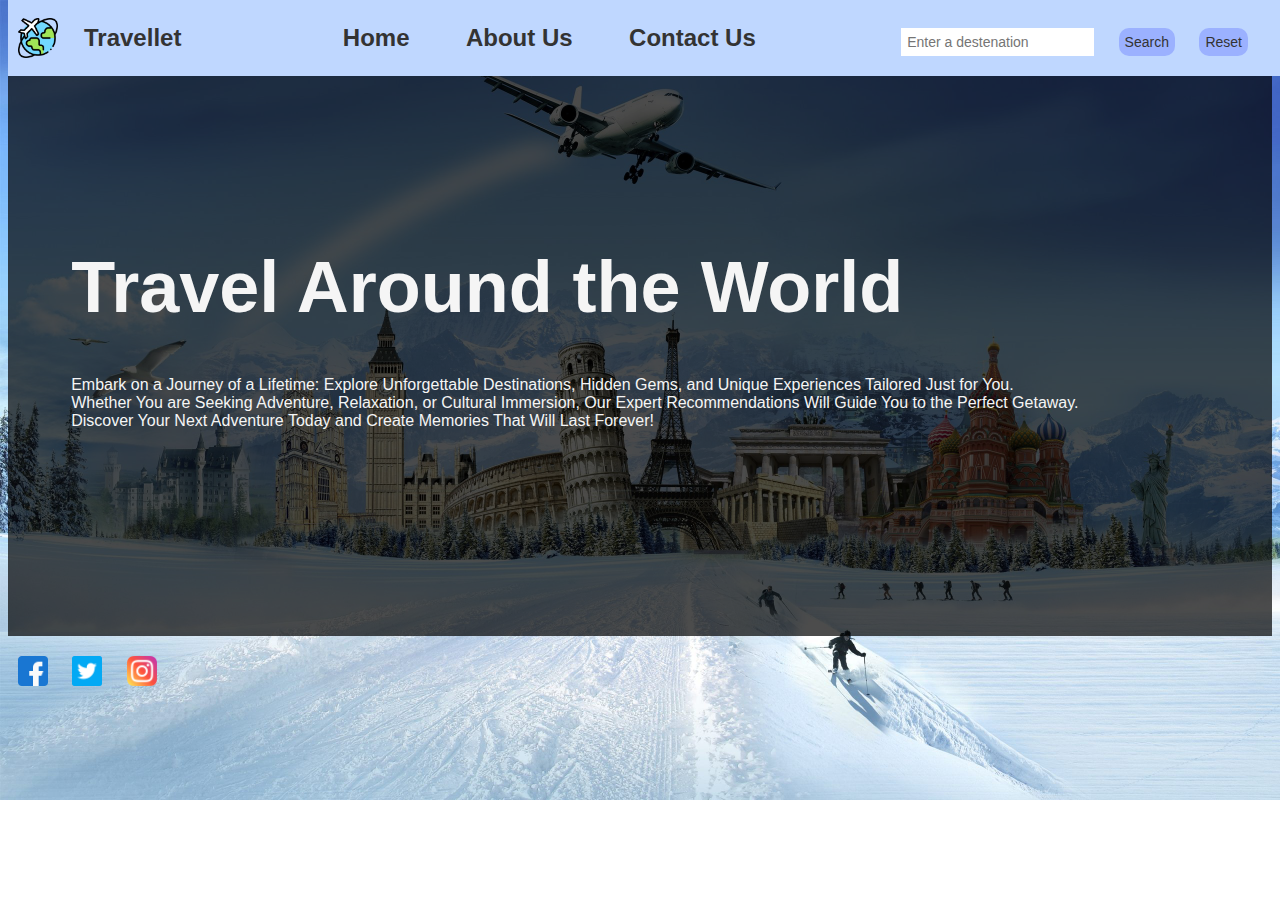
<file: index.html>
<!DOCTYPE html>
<html lang="en">
<head>
    <title>Travellet</title>
  <link rel="stylesheet" href="./style.css">
</head>
<body>
    <div class = "main">
        <div class = "navbar">
            <div class = "icon">
                <img src="logo.png" alt="Logo" class="logo">
                <a href="./index.html">Travellet</a>
            </div>
            <div class = "menu">
                
                <a href="./index.html">Home</a>
                <a href="./aboutUs.html">About Us</a>
                <a href="./contactUs.html">Contact Us</a>
            
            </div>
            <div class= "search">
                <input class = "searchText" type="text" id="placeInput" placeholder="Enter a destenation"> 
                <button onclick="searchPlace()" class= "searchButton" id='search'>Search</button>
                <button onclick="clearResults()" class= "resetButton" id='reset'>Reset</button>
            </div> 
            <div class= "result-window" id="result"></div>
        </div>

        <div class= "home">
             <h1>Travel Around the World<br></h1>
             <p>Embark on a Journey of a Lifetime: Explore Unforgettable Destinations, Hidden Gems, and Unique Experiences Tailored Just for You.<br>
            Whether You are Seeking Adventure, Relaxation, or Cultural Immersion, Our Expert Recommendations Will Guide You to the Perfect Getaway.<br>
            Discover Your Next Adventure Today and Create Memories That Will Last Forever!</p>
        </div>
        <div class="social-icons">
            <img src="facebook.png" alt="Facebook">
            <img src="twitter.png" alt="Twitter">
            <img src="instagram.png" alt="Instagram">
        </div>
    </div> 
    
   

    <script src="travel_recommendation.js"></script>
   
</body>
</html>
</file>
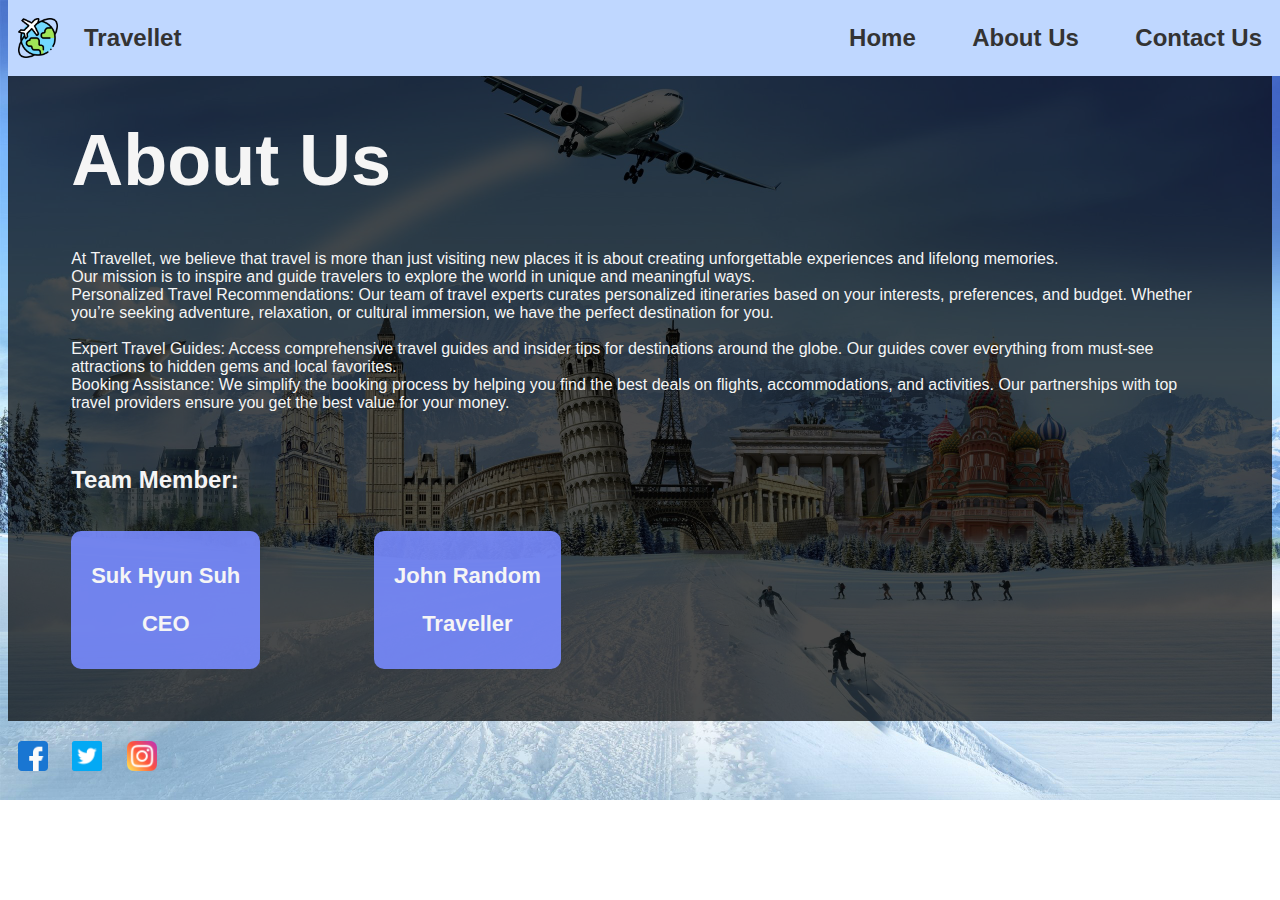
<file: aboutUs.html>
<!DOCTYPE html>
<html lang="en">
<head>
    <title>Travellet</title>
    <link rel="stylesheet" href="./style.css">
</head>
<body>
    <div class = "main">
        <div class = "navbar">
            <div class = "icon">
                <img src="logo.png" alt="Logo" class="logo">
                <a href="./index.html">Travellet</a>
            </div>
            <div class = "menu">
                
                <a href="./index.html">Home</a>
                <a href="./aboutUs.html">About Us</a>
                <a href="./contactUs.html">Contact Us</a>
            
            </div>
        </div>

    <div id="about" class="about">
        <h1>About Us</h1>
        <p>At Travellet, we believe that travel is more than just visiting new places it is about creating unforgettable experiences and lifelong memories.<br>
            Our mission is to inspire and guide travelers to explore the world in unique and meaningful ways.<br>
            Personalized Travel Recommendations: Our team of travel experts curates personalized itineraries based on your interests, preferences, and budget. Whether you’re seeking adventure, relaxation, or cultural immersion, we have the perfect destination for you.<br><br>
            Expert Travel Guides: Access comprehensive travel guides and insider tips for destinations around the globe. Our guides cover everything from must-see attractions to hidden gems and local favorites.<br>
            Booking Assistance: We simplify the booking process by helping you find the best deals on flights, accommodations, and activities. Our partnerships with top travel providers ensure you get the best value for your money.
        </p>
        <br>
        <h2>Team Member: </h2>
        <br>
        <div class = "team">
            <div class="member">
                <p>Suk Hyun Suh</p>
                <p>CEO</p>
            </div>
            <div class="member">
                <p>John Random</p>
                <p>Traveller</p>
            </div>
        </div>
    </div>
        <div class="social-icons">
            <img src="facebook.png" alt="Facebook">
            <img src="twitter.png" alt="Twitter">
            <img src="instagram.png" alt="Instagram">
        </div>
    </div> 

    <script src="travel_recommendation.js"></script>
   
</body>
</html>
</file>
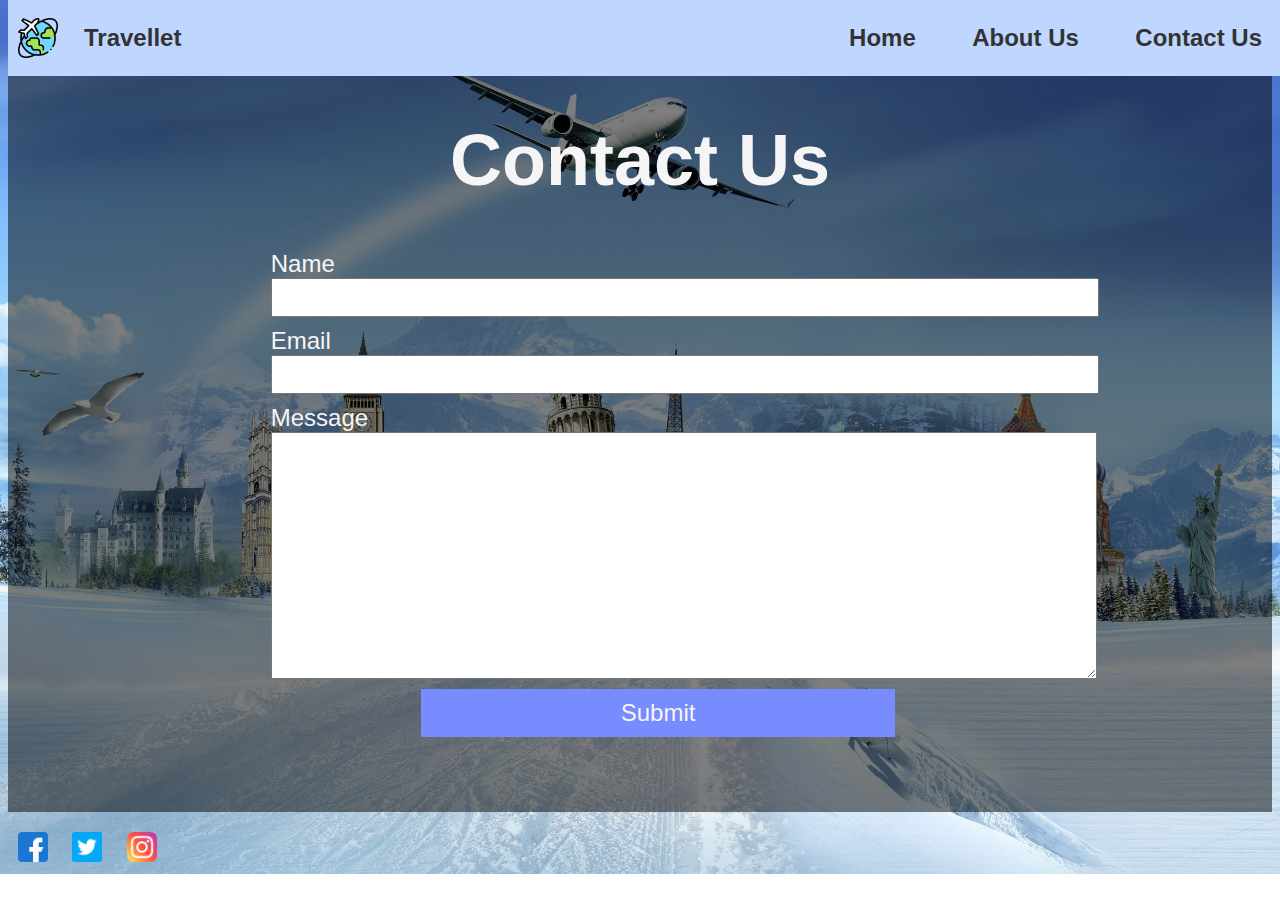
<file: contactUs.html>
<!DOCTYPE html>
<html lang="en">
<head>
    <title>Travellet</title>
    <link rel="stylesheet" href="./style.css">
</head>
<body>
    <div class = "main">
        <div class = "navbar">
            <div class = "icon">
                <img src="logo.png" alt="Logo" class="logo">
                <a href="./index.html">Travellet</a>
            </div>
            <div class = "menu">
                
                <a href="./index.html">Home</a>
                <a href="./aboutUs.html">About Us</a>
                <a href="./contactUs.html">Contact Us</a>
            
            </div>
        </div>

    <div id="contact" class="contact">
        <div>
            <h1>Contact Us</h1>
        </div>
        <div>
            <form>
                <label for="name">Name</label><br>
                <input type="text" name="name">
                <label for="email">Email</label><br>
                <input type="email" name="email">
                <label for="message">Message</label><br>
                <textarea name="message" rows="15"></textarea>
                <button type="submit" class="submitButton" onclick="thankyou()">Submit</button>
            </form>
        </div>
    </div>

        <div class="social-icons">
            <img src="facebook.png" alt="Facebook">
            <img src="twitter.png" alt="Twitter">
            <img src="instagram.png" alt="Instagram">
        </div>
    </div> 

    <script src="travel_recommendation.js"></script>
   
</body>
</html>
</file>
<file: style.css>
body{
    font-family: 'Segoe UI', Tahoma, Geneva, Verdana, sans-serif;

    background-image: url("background.jpg");
    background-position: top;
    background-repeat:no-repeat;
    background-size: cover;
}

/* Basic styling for the navbar */
.navbar {
    overflow: hidden;
    background-color: #BFD7FF;
    display: flex;
    align-items: center;
    justify-content: space-between;
    padding: 10px;
    position: fixed;
    top: 0;
    width: 100%;
    z-index: 1100;
}

.icon {
    display: flex;
    align-items: center;
    font-size: 32px;
    font-weight: bold;
}

.icon img {
    height: 40px;
    margin-right: 10px;
}

.main a {
    font-size: 24px;
    font-weight: bold;
    display:inline-block;
    color: #333;
    text-align: center;
    padding: 14px 16px;
    text-decoration: none;
    margin-right: 20px;
}

.main a:hover {
    background-color: #9BB1FF;
    color: whitesmoke;
    border-radius: 10px;
}

.main a.active {
    background-color: #788BFF;
    color: whitesmoke;
    border-radius: 10px;
}

.searchText, .searchButton, .resetButton {
    padding: 6px;
    margin-top: 8px;
    margin-right: 20px;
    font-size: 14px;
}

.searchText {
    border: none;
}

.searchButton{
    background-color: #9BB1FF;
    color: #333;
    border: none;
    cursor: pointer;
    border-radius: 10px;
}
.resetButton {
    margin-right: 50px;
    background-color: #9BB1FF;
    color: #333;
    border: none;
    cursor: pointer;
    border-radius: 10px;
}

.searchButton:hover, .resetButton:hover {
    background-color: #788BFF;
    color: whitesmoke;
}

.logo {
    height: 40px;
}

/* Home page styling */
.home {
    background: rgba(0, 0, 0, 0.7);
    padding-top: 15%;
    padding-left: 5%;
    padding-right: 5%;
    padding-bottom: 15%;
    text-align: left;
    color: whitesmoke;
}
 h1{
    font-size: 72px;
 }

.social-icons {
    margin-top: 20px;
}

.social-icons img {
    height: 30px;
    margin: 0 10px;
}

/* About Us page styling */
.about {
    background: rgba(0, 0, 0, 0.7);
    padding-top: 5%;
    padding-left: 5%;
    padding-right: 5%;
    padding-bottom: 15%;
    text-align: left;
    color: whitesmoke;
}

.team .member{
    float:left;
    clear: none;
    margin-right: 10%;
}

.member {
    background-color:rgba(120, 139, 255, 0.9);
    color:whitesmoke;
    font-size: 22px;
    font-weight: bold;

    border-radius: 10px;
    padding-left: 20px;
    padding-right: 20px;
    padding-top: 10px;
    padding-bottom: 10px;

    text-align: center;
}



/* Contact Us page styling */
.contact {
    background: rgba(0, 0, 0, 0.5);
    text-align: center;
    color: whitesmoke;
    
    font-size: 24px;
    
    padding-top: 5%;
    padding-left: 5%;
    padding-right: 5%;
    padding-bottom: 6%;
}

.contact form {
    display: inline-block;
    text-align: left;
    margin-left: 10%;
    margin-right:20%;
}

.contact input, .contact textarea {
    display: block;
    width: 100%;
    margin-bottom: 10px;
    padding:10px;
    padding-left: 100px;
    padding-right: 100px
}

.submitButton {
    font-size: 24px;
    background-color: #788BFF;
    color: whitesmoke;
    border: none;
    cursor: pointer;
    padding-left: 200px;
    padding-right: 200px;
    padding-top: 10px;
    padding-bottom: 10px;
    margin-left: 150px;
}

.submitbutton:hover {
    background-color: #9BB1FF;
    color: whitesmoke;
}

.result-window {
    display: none; 
    position: fixed;
    top: 60px; 
    right: 0;
    width: 365px;
    margin-right: 68px;
    max-height: calc(100% - 50px);
    overflow-y: auto; 
    background-color: rgba(255, 255, 255, 0.8);
    border: 2px solid #788BFF;
    padding: 20px;
    z-index: 999; 
}

.result-item {
    margin-bottom: 20px;
    padding: 10px;
    border: 1px solid #9BB1FF;
    border-radius: 8px;
    background-color: whitesmoke;
    display: flex;
    flex-direction: column;
    align-items: center;
}

.result-image {
    max-width: 100%;
    height: auto;
    border-radius: 8px;
    margin-bottom: 10px;
}

.result-title {
    font-size: 24px;
    color: #333;
    margin: 10px 0;
    text-align: center;
}

.result-description {
    font-size: small;
    color: #666;
    text-align: center;
}

.result-time {
    font-size: small;
    font-weight: bold;
    color: #666;
    text-align: center;
}
</file>
